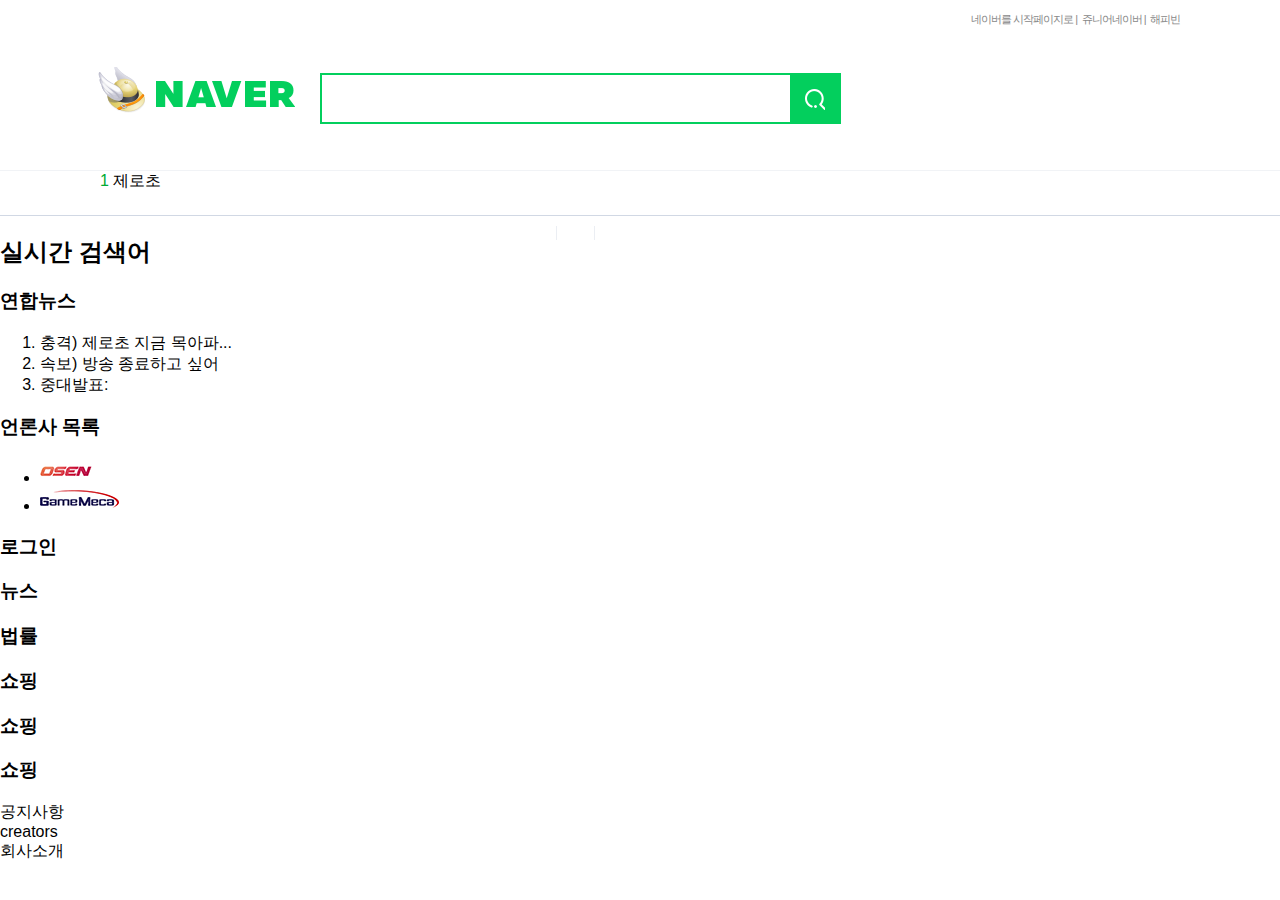
<file: naver.html>
<!DOCTYPE html>
<HTML lang="ko">
    <head>
        <meta charset="utf-8"></meta>
        <title>네이버연습</title>
        <link rel="shortcut icon" type="image/x-icon" href="./favicon.ico?1" />
        <link rel="stylesheet" href="./naver.css" />
    </head>
    <body>
        <header>
            <!--
            <div style="background-color: yellow; overflow:auto;">
                <div style="float: right; background-color: green; height: 200px;">둥둥둥둥</div>
                <div>가나다라가나다라가나다라가나다라가나다라가나다라가나다라가나다라가나다라가나다라가나다라가나다라가나다라가나다라가나다라가나다라가나다라가나다라가나다라가나다라가나다라가나다라가나다라가나다라가나다라가나다라가나다라가나다라가나다라</div>
            </div>
            -->
            <div class="center-align"">
                <div id="header-top">
                    <span>네이버를 시작페이지로 |</span>
                    <span>쥬니어네이버 |</span>
                    <span>해피빈</span>
                </div>
                <div id="header-search" style="clear: both;">
                    <a href="https://www.naver.com">
                        <h1>
                        네이버
                        <!-- 주석입니다-->
                        </h1>
                    </a>
                    <h2>검색창</h2>
                    <fieldset>
                        <legend class="blind">검색</legend>
                        <input />
                        <span id="search-keyboard"></span>
                        <span id="search-history"></span>
                        <button>
                            <span class="blind">검색</span>
                            <span class="img"></span>
                        </button>
                    </fieldset>
                </div>
            </div>
        </header>
        <nav>
            <div class="center-align relative">
                <div id="search-ranking">
                    <h2 class="blind">실시간 검색어</h2>
                    <span id="rank-number">1</span>
                    <span>제로초</span>
                </div>
                <ul><!-- unordered list -->
                    <li><a href=""><span></span><span class="blind">메일</span></a></li><!-- list item -->
                    <li><a href=""><span></span><span class="blind">카페</span></a></li>
                    <li><a href=""><span></span><span class="blind">블로그</span></a></li>
                    <li><a href=""><span></span><span class="blind">지식인</span></a></li>
                    <li><a href=""><span></span><span class="blind">쇼핑</span></a></li>
                    <li><a href=""><span></span><span class="blind">네이버페이</span></a></li>
                    <li><a href=""><span></span><span class="blind">네이버tv</span></a></li>
                    <li><a href=""><span></span><span class="blind">사전</span></a></li>
                    <li><a href=""><span></span><span class="blind">뉴스</span></a></li>
                    <li><a href=""><span></span><span class="blind">증권</span></a></li>
                    <li><a href=""><span></span><span class="blind">부동산</span></a></li>
                    <li><a href=""><span></span><span class="blind">지도</span></a></li>
                    <li><a href=""><span></span><span class="blind">영화</span></a></li>
                    <li><a href=""><span></span><span class="blind">뮤직</span></a></li>
                    <li><a href=""><span></span><span class="blind">책</span></a></li>
                    <li><a href=""><span></span><span class="blind">웹툰</span></a></li>
                    <div class="nav-divider"></div>
                </ul>
                <div class="nav-divider"></div>
                <ul>
                    <li><a href=""><span></span><span class="blind">더보기</span></a></li>
                </ul>
            </div>
        </nav>
        <main>
            <h2>실시간 검색어</h2>
            <h3>연합뉴스</h3>
            <ol>
                <li>충격) 제로초 지금 목아파...</li>
                <li>속보) 방송 종료하고 싶어</li>
                <li>중대발표:</li>
            </ol>
            <h3>언론사 목록</h3>
            <ul>
                <li><img src="./nsd17338859.png" alt="오센"/></li>
                <li><img src="./nsd143454437.png" alt="게임메카"/></li>
            </ul>
            <h3>로그인</h3>
            <h3>뉴스</h3>
            <h3>법률</h3>
            <h3>쇼핑</h3>
            <h3>쇼핑</h3>
            <h3>쇼핑</h3>
        </main>
        <footer>
            <div>공지사항</div>
            <div>creators</div>
            <div>회사소개</div>
        </footer>
    </body>
</HTML>
</file>
<file: naver.css>
/* Cascading Style Sheet */
/* 선택자(selector) */
* {box-sizing: border-box;}

body {
    margin: 0;
    padding: 0;
    font-family: Dotum,'돋움',Helvetica,"Apple SD Gothic Neo",sans-serif;
}

#fixed {
    position: fixed;
    top: 50px;
    right: 50px;;
    display: inline-block;
    width: 100px;
    height: 100px;
    border: 1px solid black;
    border-radius: 50px;

}

.blind {
    position: absolute;
    overflow: hidden;
    clip: rect(0 0 0 0);
    margin: -1px;
    width: 1px;
    height: 1px;
}



.center-align {
    margin: 0 auto; 
    width: 1080px;
    
}

header {
    height: 170px;

}

#header-top {
    float: right;
    margin-top: 8px;
    height: 21px;
}

#header-top span {
    color: #888;
    letter-spacing: -1px;
    font-size: 11px;
    line-height: 22px;
}
div#zerocho {
    margin: 0 auto;
    width: 1080px;
}
#header-search {
    clear: both;
    padding-top: 20px;
}

#header-search a {
    text-decoration: none;
    vertical-align: middle;

}

#header-search h1 {
    width: 198px;
    height: 48px;
    display: inline-block;
    background-image: url(./sp_search.png);
    background-position: -3px -6px;
    text-indent: 100%;
    overflow: hidden;
    position: relative;
    top: -3px;
    left: -3px;
    
}

#header-center h1 {}

#header-search h2 { 
    display: none;
}

#header-search fieldset {
    margin-left: 18px;
    padding-top: 12px;;
    padding-left: 10px;
    padding-bottom: 12px;
    padding-right: 0;
    width: 521px;
    display: inline-block;
    border: 2px solid #03cf5d;
    box-sizing:border-box;
    position: relative;
}

#header-search fieldset input {
    border: none;
    padding: 0;
    outline: none;
    vertical-align: top;
    width: 405px;
    height: 23px;
}

#header-search fieldset button {
    width: 49px;
    height: 49px;
    border: none;
    padding: 0;
    background: #03cf5d;
    position: absolute;
    right: 0;
    top: 0;
    
}

#header-search fieldset button span.img {
    width: 21px;
    height: 21px;
    background: url(./sp_search.png);
    background-position: -3px -60px;
    background-repeat: no-repeat;
    display: inline-block;
    margin: 14px;
}

#search-keyboard {
    background-image: url(https://s.pstatic.net/static/www/img/uit/2019/sp_search.svg);
    background-repeat: no-repeat;
    background-position: -33px -60px;
    width: 19px;
    height: 11px;
    display: inline-block;
    margin: 0 6px;
    vertical-align: middle;
}

#search-history {
    background-image: url(https://s.pstatic.net/static/www/img/uit/2019/sp_search.svg);
    background-repeat: no-repeat;
    background-position: -87px -60px;
    width: 9px;
    height: 4px;
    display: inline-block;
    margin: 0 6px;
    vertical-align: middle;
}

nav {
    height: 46px;
    border-top: 1px solid #f1f3f6;
    border-bottom: 1px solid #d1d8e4;
}

nav ul {
    display:inline-block;
    margin: 0;
    padding: 16px 0 0 4px;
    list-style: none;
}

nav li {
    display: inline-block;
}

nav li span:first-child {
    height:16px;
    display: inline-block;
    background-image: url(https://s.pstatic.net/static/www/img/uit/2020/sp_nav_v200110.png);
    background-repeat: no-repeat;
    margin-left: 10px;
}

nav li:first-child span:first-child{
    width: 25px;
    background-position: -294px -156px;
    margin-left: 0;
}

nav li:nth-child(2) span:first-child {
    width: 27px;
    background-position: -234px -234px;
}

nav li:nth-child(3) span:first-child {
    width: 40px;
    background-position: -50px -182px;
}

nav li:nth-child(4) span:first-child {
    width: 40px;
    background-position: -128px -130px;
}

nav li:nth-child(5) span:first-child {
    width: 26px;
    background-position: -111px -260px;
}

nav li:nth-child(6) span:first-child {
    width: 25px;
    background-position: -294px -208px;
}

nav li:nth-child(7) span:first-child {
    margin-top: 1px;
    width: 32px;
    background-position: -200px -182px;
}

.nav-divider {
    display: inline-block;
    margin: 18px 16px 0;
    width: 1px;
    height: 14px;
    background: #ebeef3;
}

#serach-ranking {
    position: absolute;
    top: 16px;
    right: 100px;
}

#rank-number {
    margin-top: -9px;
    color: #00ab33;
    font-size: 16px;
}
</file>
